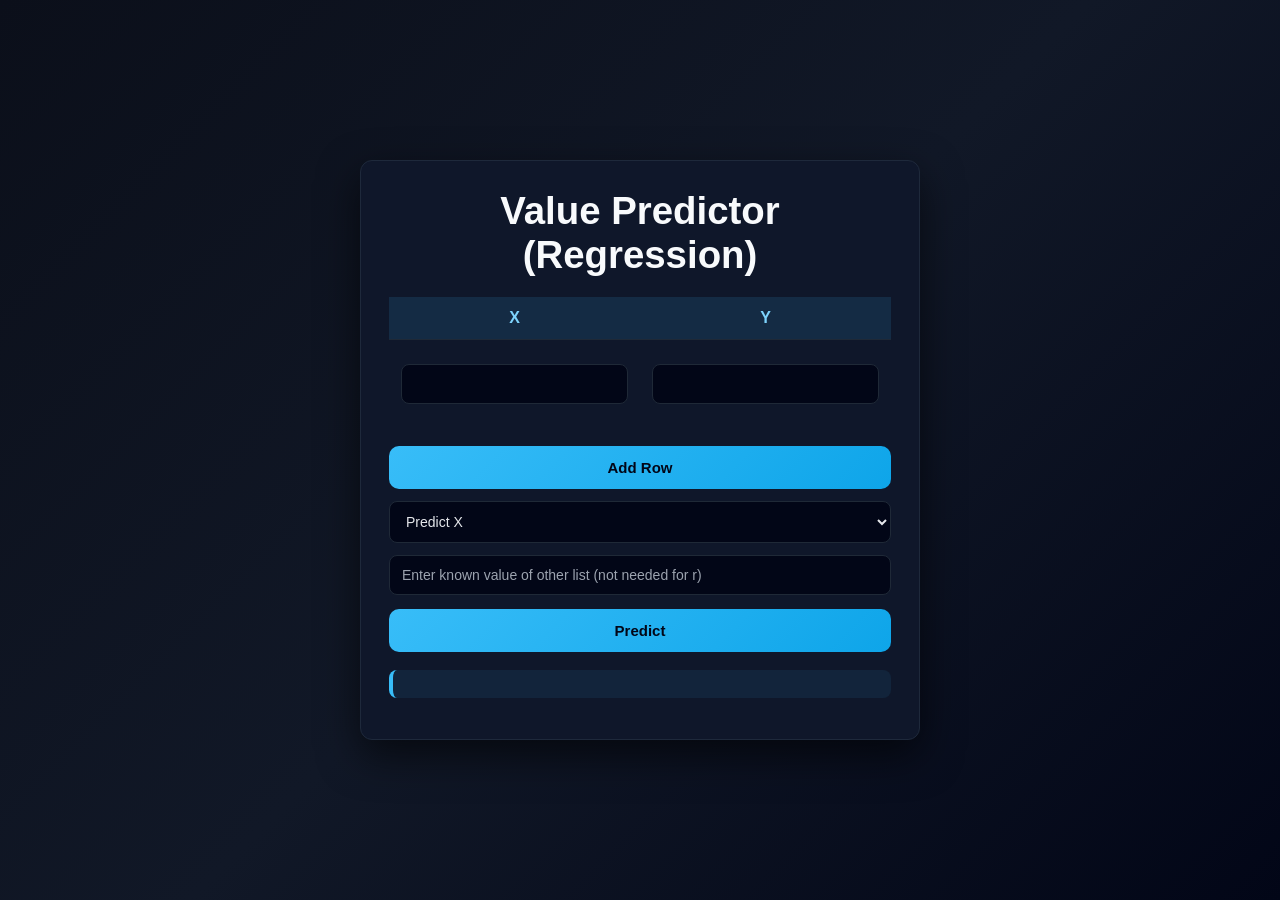
<file: index.html>
<!DOCTYPE html>
<html>

<head>
    <title>Value Predictor</title>
    <link rel="stylesheet" href="style.css">
</head>

<body>

    <form id="form">

        <h1>Value Predictor (Regression)</h1>

        <div class="form-content">

            <table>
                <thead>
                    <tr>
                        <th>X</th>
                        <th>Y</th>
                    </tr>
                </thead>
                <tbody id="rows">
                    <tr>
                        <td><input type="number"></td>
                        <td><input type="number"></td>
                    </tr>
                </tbody>
            </table>

            <button type="button" onclick="addRow()">Add Row</button>

            <select id="mode">
                <option value="x">Predict X</option>
                <option value="y">Predict Y</option>
                <option value="r">Find correlation coefficient (r)</option>
            </select>

            <input type="number" id="value" placeholder="Enter known value of other list (not needed for r)">

            <button type="submit">Predict</button>

        </div>

        <h2 id="output"></h2>

    </form>

    <script src="script.js"></script>
</body>

</html>
</file>
<file: style.css>
/* To reset */
*,
*::before,
*::after {
    box-sizing: border-box;
}

/* For variables */
:root {
    --bg-gradient: linear-gradient(135deg, #0b0f1a, #111827, #020617);
    --card-bg: #0f172a;
    --card-border: #1e293b;

    --accent: #38bdf8;
    --accent-soft: rgba(56, 189, 248, 0.12);

    --text-main: #e5e7eb;
    --text-muted: #9ca3af;

    --border-light: #1f2937;
    --shadow-soft: 0 15px 40px rgba(0, 0, 0, 0.6);
}

/* For the page */
body {
    margin: 0;
    min-height: 100vh;
    font-family: "Inter", Arial, sans-serif;
    background: var(--bg-gradient);
    color: var(--text-main);

    display: flex;
    justify-content: center;
    align-items: center;
    padding: 40px 20px;
}

/* To style the form (which contains all the data) */
form {
    width: 100%;
    max-width: 560px;
    min-height: 540px;

    display: flex;
    flex-direction: column;

    background: var(--card-bg);
    border: 1px solid var(--card-border);
    border-radius: 12px;
    box-shadow: var(--shadow-soft);

    padding: 28px;
}

/* To style and align the title at center */
h1 {
    margin: 0 0 20px 0;
    text-align: center;
    font-size: 2.4rem;
    font-weight: 700;
    color: #f8fafc;
}

/* Main part */
.form-content {
    flex: 1;
}

/* For the table */
table {
    width: 100%;
    border-collapse: collapse;
    margin-bottom: 16px;
}

th,
td {
    padding: 12px;
    text-align: center;
}

th {
    background: var(--accent-soft);
    color: #7dd3fc;
    font-weight: 600;
    border-bottom: 1px solid var(--border-light);
}

td {
    border-bottom: 1px solid var(--border-light);
}

tr:last-child td {
    border-bottom: none;
}

/*For inputs and selections */
input,
select {
    width: 100%;
    padding: 11px 12px;
    margin-top: 12px;

    border-radius: 8px;
    border: 1px solid var(--border-light);

    background: #020617;
    color: var(--text-main);
    font-size: 14px;
}

input::placeholder {
    color: var(--text-muted);
}

input:focus,
select:focus {
    outline: none;
    border-color: var(--accent);
    box-shadow: 0 0 0 3px rgba(56, 189, 248, 0.25);
}

/* To style 'em buttons */
button {
    width: 100%;
    padding: 13px;
    margin-top: 14px;

    border: none;
    border-radius: 10px;

    background: linear-gradient(135deg, #38bdf8, #0ea5e9);
    color: #020617;

    font-size: 15px;
    font-weight: 700;
    cursor: pointer;
}

button:hover {
    filter: brightness(1.1);
}

/* To put output at the bottom center */
#output {
    margin-top: 18px;
    padding: 14px;

    background: rgba(56, 189, 248, 0.08);
    border-left: 4px solid var(--accent);
    border-radius: 8px;

    text-align: center;
    font-size: 15px;
    color: #e0f2fe;
}
</file>
